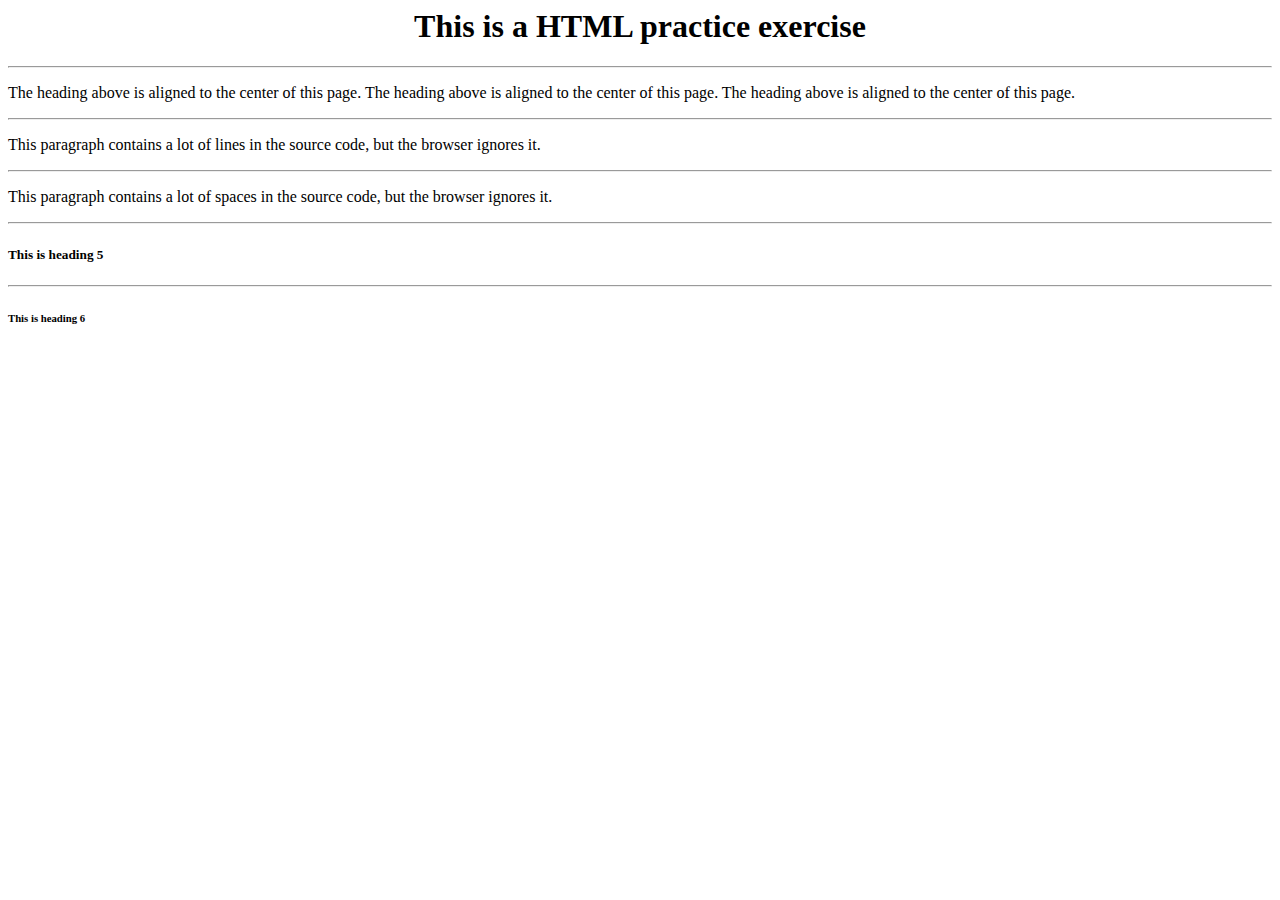
<file: Lab 01/Exercise 1/index.html>
<html>
<body>
<h1 style="text-align:center">This is a HTML practice exercise</h1>
<hr />
<p>The heading above is aligned to the center of this page. The heading above is
aligned to the center of this page. The heading above is aligned to the center of this
page.</p>
<hr />
<p>
This paragraph
contains a lot of lines
in the source code,
but the browser
ignores it.
</p>
<hr />
<p>
This paragraph
contains a lot of spaces
in the source code,
but the browser
ignores it.
</p>
<hr />
<h5>This is heading 5</h5>
<hr />
<h6>This is heading 6</h6>
</body>
</html>
</file>
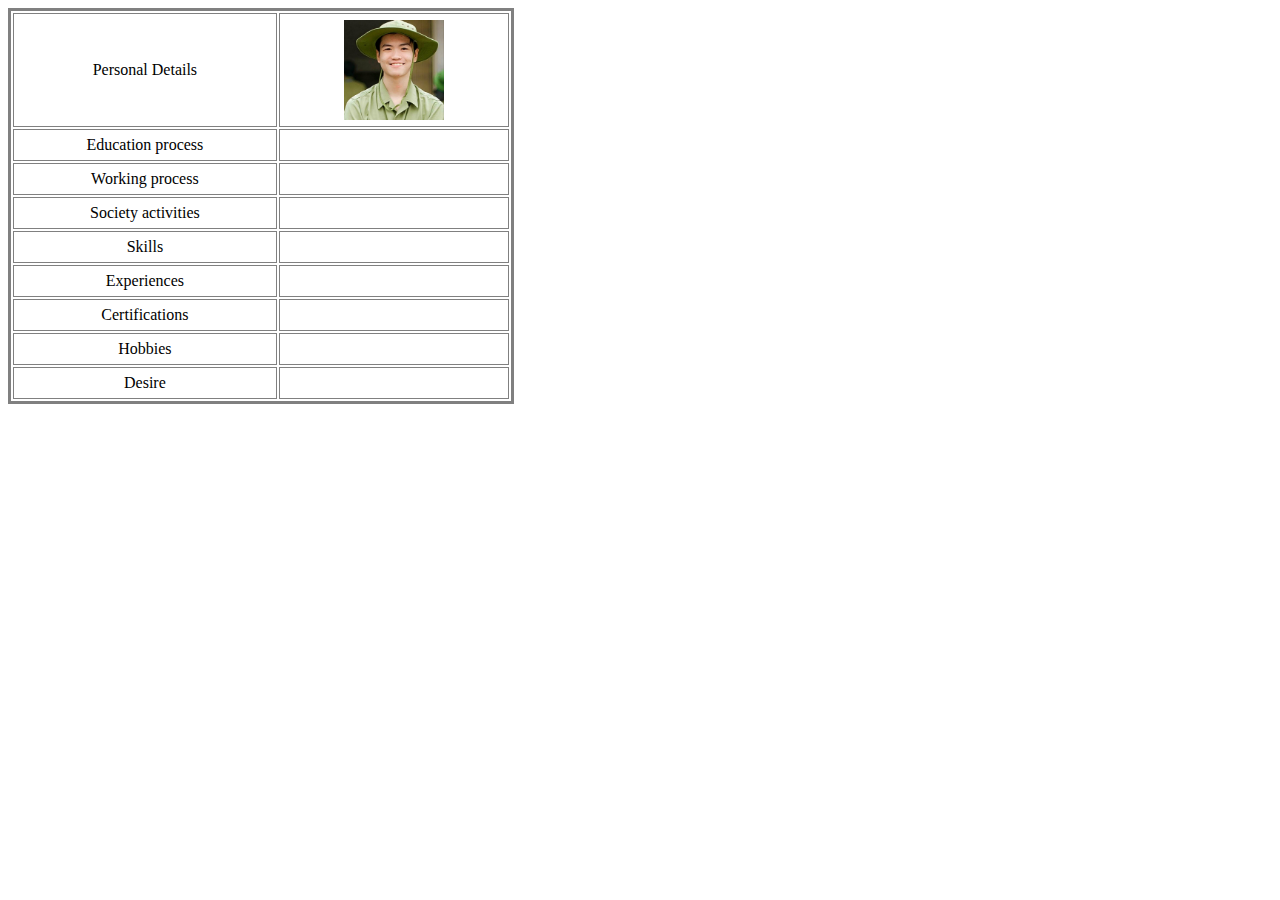
<file: Lab 01/Exercise 5/index.html>
<html>
<head>
  <title>My profile</title>
  <style>
    table {
      border: 3px solid gray;
      width: 40%;
      text-align: center;
    }
    td {
      border: 1px solid gray;
      padding: 6px;
      
    }
  </style>
</head>
<body>
  <table>
    <tr>
    <td><p>Personal Details</p></td>
    <td><a href="https://www.facebook.com/binh.tranhuu.9081"><img src="avatar.jpg" width="100" height="100"></a></td>
    </tr>
    <tr>
    <td>Education process</td>
    <td></td>
    </tr>
    <tr>
    <td>Working process</td>
    <td></td>
    </tr>
    <tr>
    <td>Society activities</td>
    <td></td>
    </tr>
    <tr>
    <td>Skills</td>
    <td></td>
    </tr>
    <tr>
    <td>Experiences</td>
    <td></td>
    </tr>
    <tr>
    <td>Certifications</td>
    <td></td>
    </tr>
    <tr>
    <td>Hobbies</td>
    <td></td>
    </tr>
    <tr>
    <td>Desire</td>
    <td></td>
    </tr>
  </table>
</body>
</html>
</file>
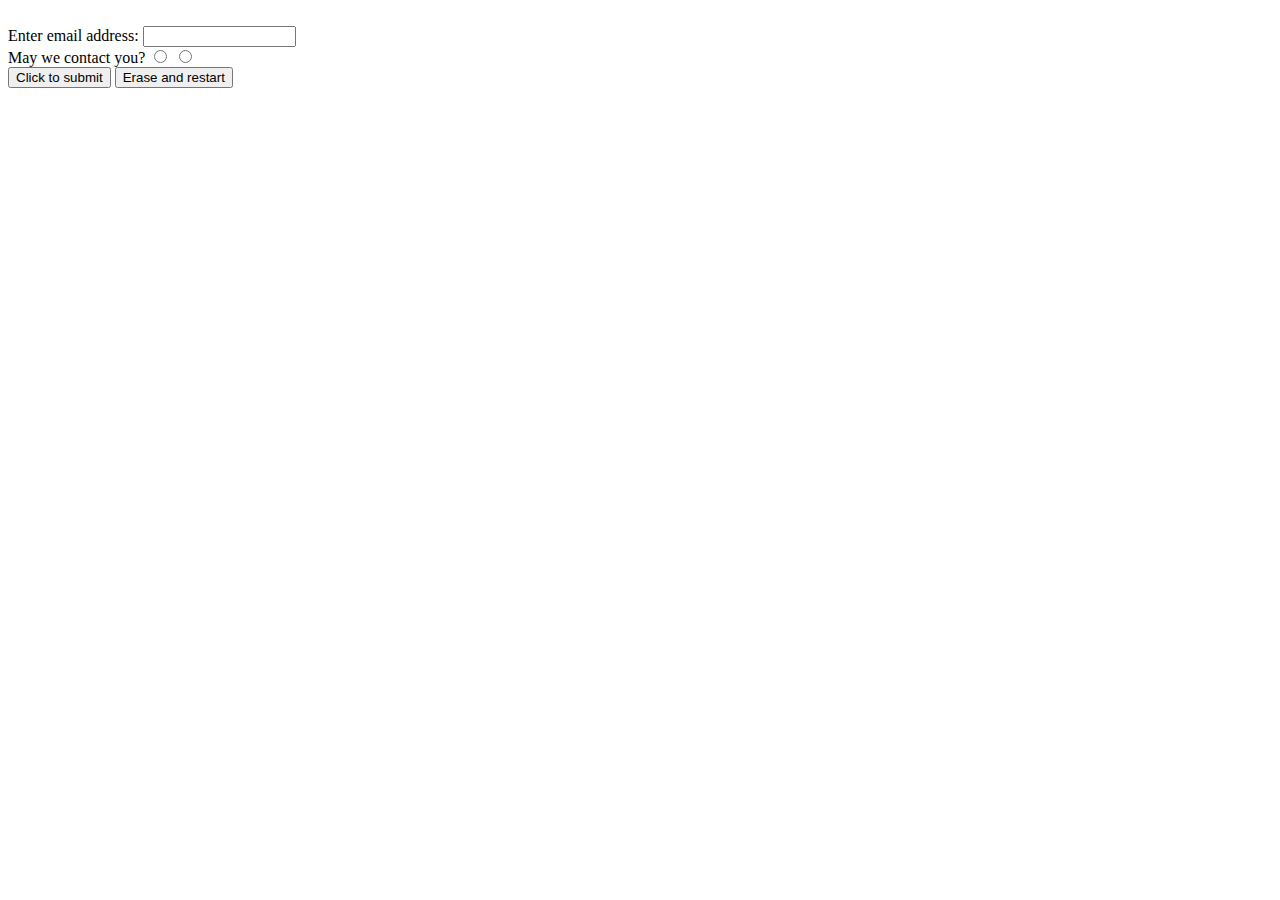
<file: Lab 02/Form4Radio.html>
<html>
    <head><title>A Simple Form</title></head>
    <body>
        <form action="Form4Radio.php" method="post">
            <br>
            <label>Enter email address: </label>
            <input type="text" name="email" size="16" maxlength="20">
            <br>
            <label>May we contact you?</label>
            <input type="radio" name="contact" value="Yes">
            <input type="radio" name="contact" value="No">
            <br>
            <input type="submit" value="Click to submit">
            <input type="reset" value="Erase and restart">    
        </form>
    </body>
</html>
</file>
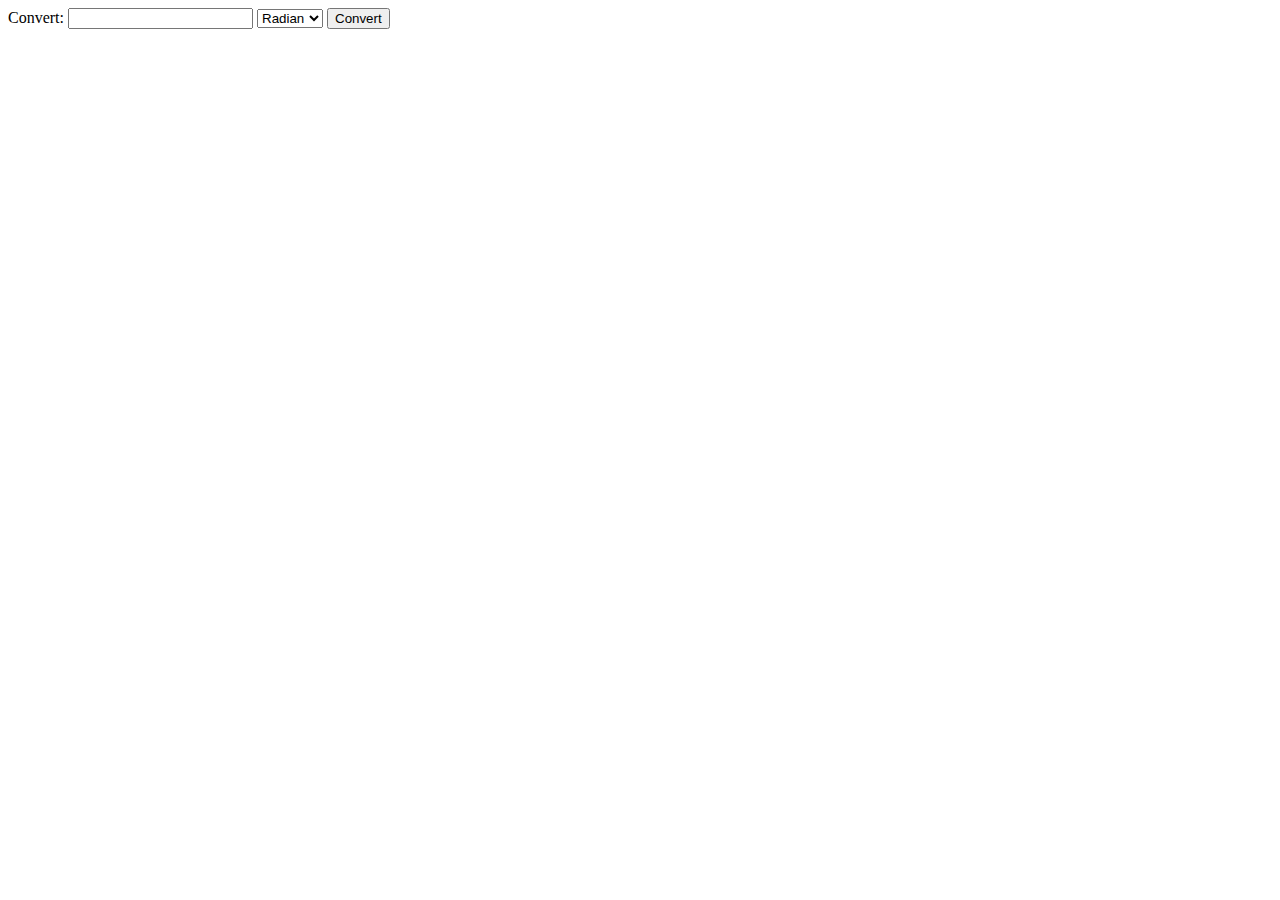
<file: Lab 03/RadDeg.html>
<!DOCTYPE html>
<html lang="en">
<head>
    <meta charset="UTF-8">
    <meta http-equiv="X-UA-Compatible" content="IE=edge">
    <meta name="viewport" content="width=device-width, initial-scale=1.0">
    <title>Radian and Degree</title>
</head>
<body>
    <form action="RadDeg.php", method="POST">
        <label for="convert">Convert:</label>
        <input type="text" id="value" name="value">
        <select name="unit" id="unit">
            <option value="radian">Radian</option>
            <option value="degree">Degree</option>
        </select>
        <input type="submit" value="Convert">
    </form>
</body>
</html>
</file>
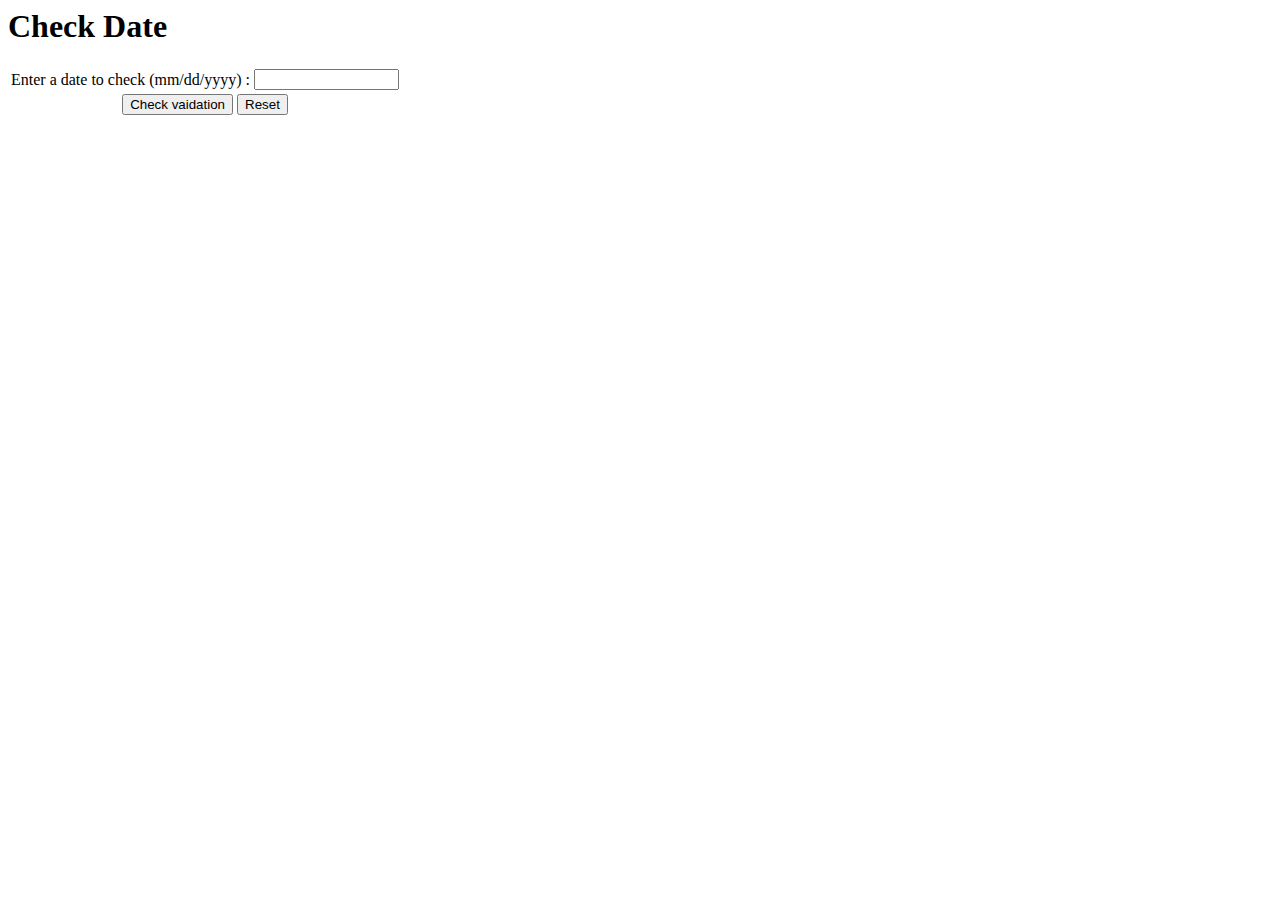
<file: Lab 12/CheckDate.html>
<html>
    <head>
        <title>Product Information Request</title>
    </head>
    <body>
        <form action="DateProcessing.php" method="post">
            <h1>Check Date</h1>
            <table>
                <tr>
                    <td>Enter a date to check (mm/dd/yyyy) : </td>
                    <td><input type="text" name="date" size="15"></td>
                </tr>
                <tr>
                    <td colspan="2" align="center">
                        <input type="submit" value="Check vaidation" >
                        <input type="reset" value="Reset">
                    </td>
                </tr>
            </table>
        </form>
    </body>
</html>
</file>
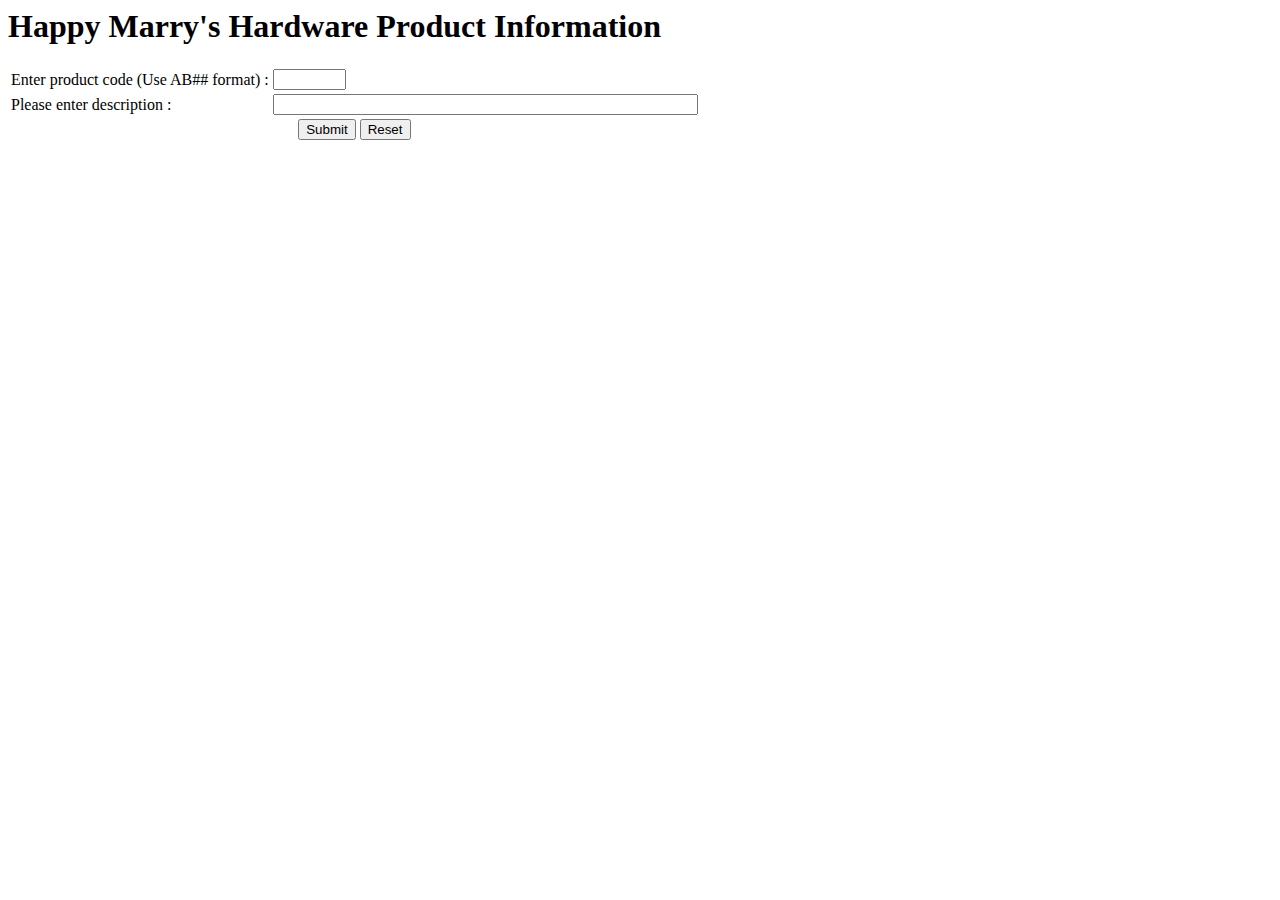
<file: Lab 12/ProductRequest.html>
<html>
    <head>
        <title>Product Information Request</title>
    </head>

    <body>
        <form action="ProductProcess.php" method="post">
            <h1>Happy Marry's Hardware Product Information</h1>
            <table>
                <tr>
                    <td>Enter product code (Use AB## format) : </td>
                    <td><input type="text" name="code" size="6"></td>
                </tr>
                <tr>
                    <td>Please enter description : </td>
                    <td><input type="text" name="description" size="50"></td>
                </tr>
                <tr>
                    <td colspan="2" align="center">
                        <input type="submit" value="Submit">
                        <input type="reset" value="Reset">
                    </td>
                </tr>
            </table>
        </form>
    </body>
</html>
</file>
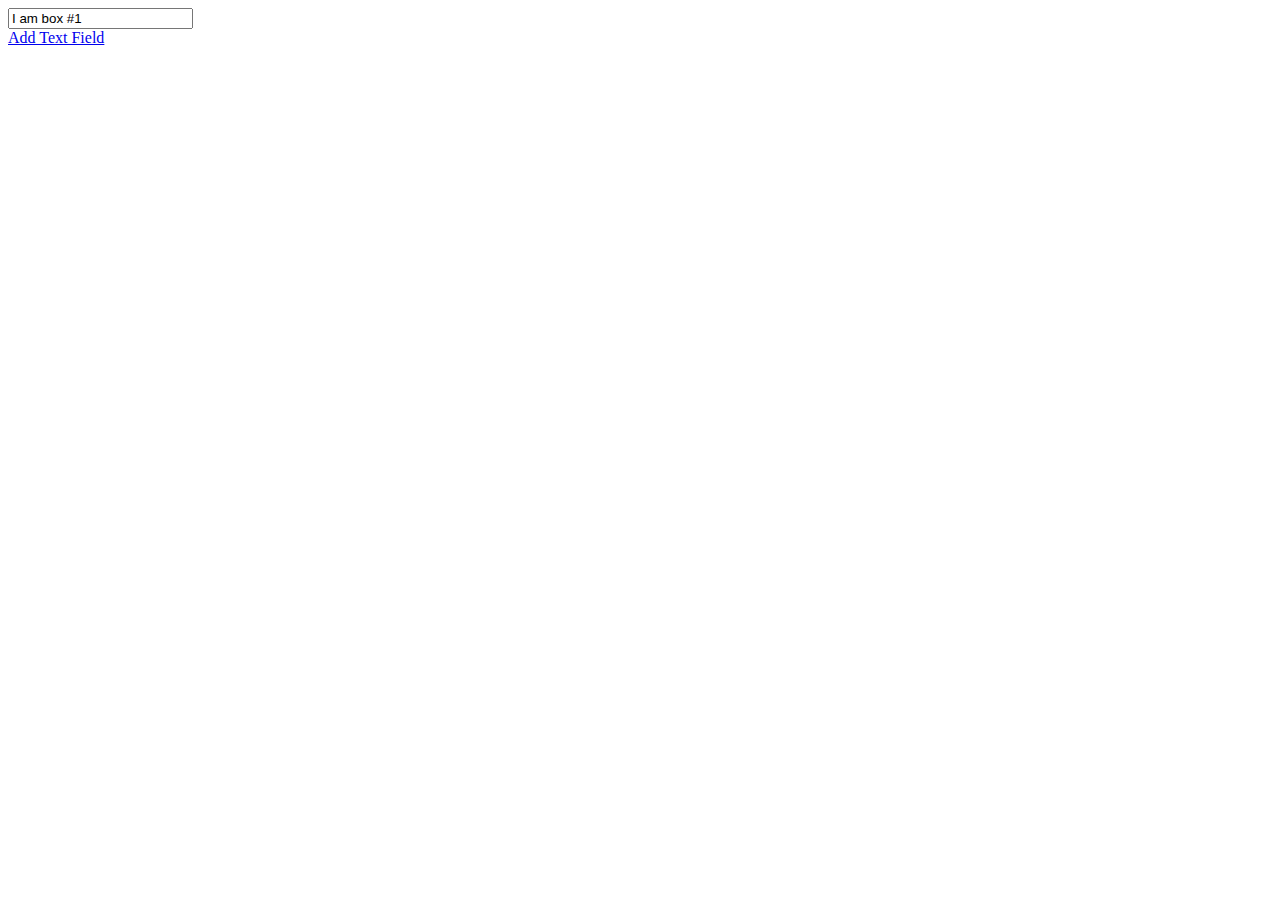
<file: Lab 13/add_text_field.html>
<!DOCTYPE html>
<html lang="en">
<head>
    <meta charset="UTF-8">
    <meta http-equiv="X-UA-Compatible" content="IE=edge">
    <meta name="viewport" content="width=device-width, initial-scale=1.0">
    <title>Example Message Box Page</title>

    <script type="text/javascript">
        var inputs = 1;
        function addField() 
        {
            inputs++;

            var form = document.getElementById("sweet-form");
            var line_break = document.createElement("br");
            var textbox = document.createElement("input");
    
            textbox.setAttribute("type", "text");
            textbox.setAttribute("name", "text_" + inputs);
            textbox.setAttribute("value", "I am box #" + inputs);
    
            form.appendChild(line_break);
            form.appendChild(textbox);
            return false;
        }
  
        function doLoad() {
          document.getElementById("sweet-link").addEventListener("click", addField, false);
        }

        window.addEventListener("load", doLoad, false);
      </script>
</head>
<body>
    <form id="sweet-form">
      <input type="text" name="text_1" value="I am box #1" />
    </form>
    <a id="sweet-link" href="#">Add Text Field</a>
</body>
</html>
</file>
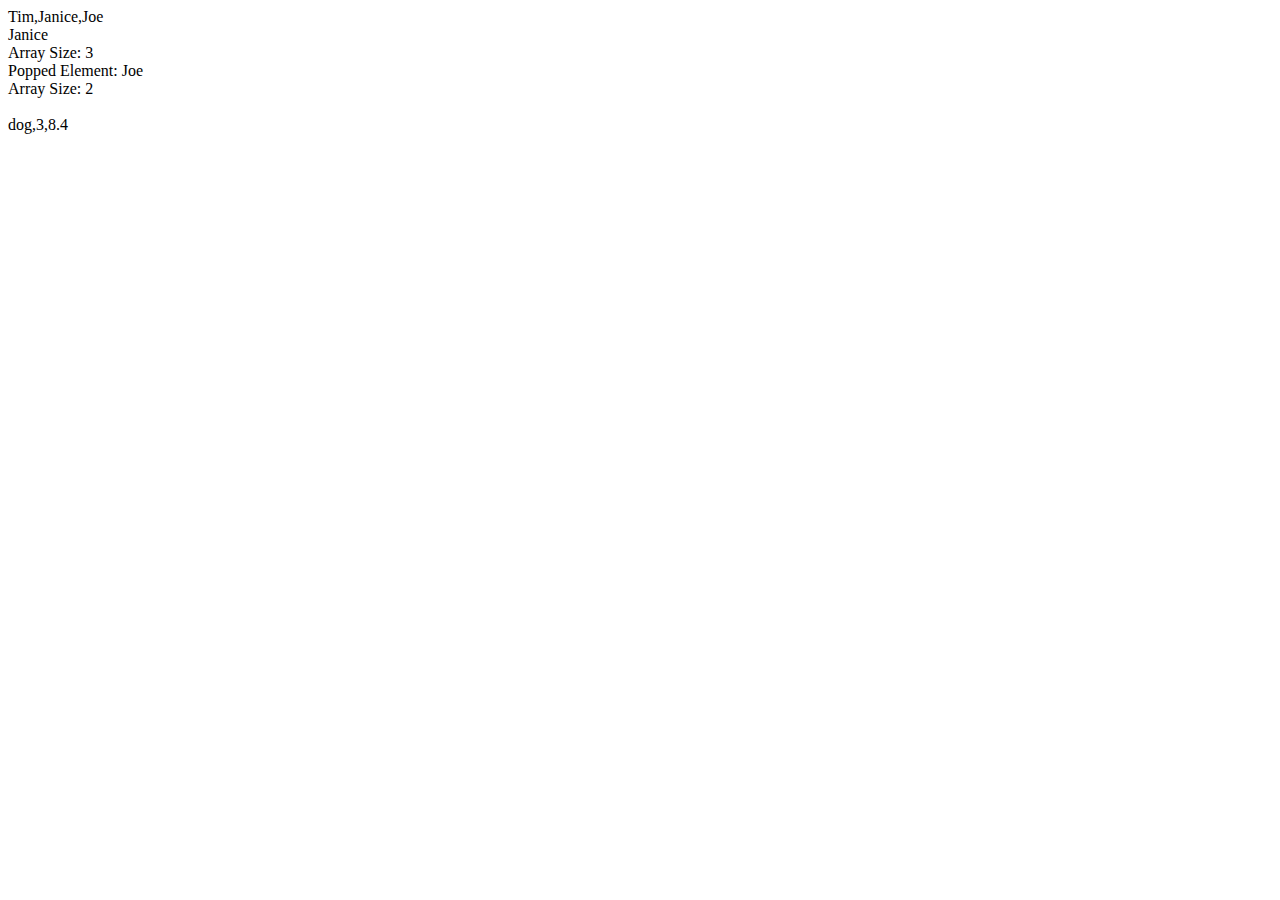
<file: Lab 13/array.html>
<!DOCTYPE html>
<html lang="en">
<head>
    <meta charset="UTF-8">
    <meta http-equiv="X-UA-Compatible" content="IE=edge">
    <meta name="viewport" content="width=device-width, initial-scale=1.0">
    <title>Document</title>
</head>
<body>
    <script type="text/javascript">

    // create array and andd three elements
    var myArray = new Array();
    myArray.push("Tim");
    myArray.push("Janice");
    myArray.push("Joe");

    // print out the contents and newline
    document.writeln(myArray.toString());
    document.writeln("<BR>");

    // access array element by index
    document.writeln(myArray[1]);
    document.writeln("<BR>");

    // print out the length of the array and newline
    document.writeln("Array Size: " + myArray.length);
    document.writeln("<BR>");

    // pop the last element off the array and display
    var who = myArray.pop();
    document.writeln("Popped Element: " + who);
    document.writeln("<BR>");

    // print out the length of the array and newline
    document.writeln("Array Size: " + myArray.length);
    document.writeln("<BR>");
    document.writeln("<BR>");

    // ***** //
    
    // popolating array on instantiation
    var otherArray = new Array("dog", 3, 8.4);

    document.writeln(otherArray.toString());
    document.writeln("<BR>");
    document.writeln("<BR>");

    // setting and accessing associative arrays
    otherArray["key"] = "value";
    otherArray.writeln(otherArray["key"]);
    document.writeln("<BR>");

    </script>
</body>
</html>
</file>
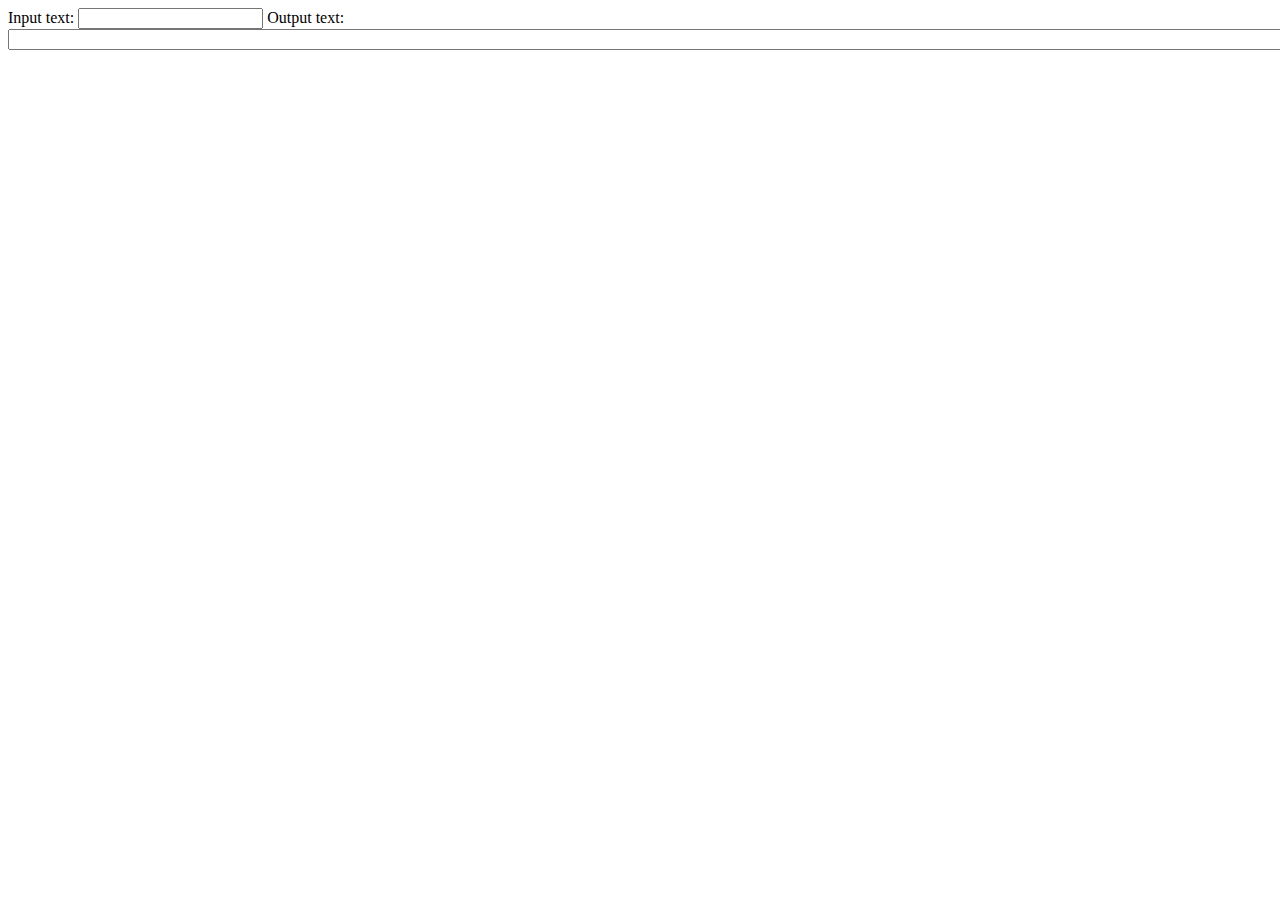
<file: Lab 13/client.html>
<!DOCTYPE html PUBLIC "-//W3C//DTD XHTML 1.0 Transitional//EN"
"http://www.w3.org/TR/xhtml1/DTD/xhtml1-transitional.dtd">

<html xmlns="http://www.w3.org/1999/xhtml">
    <head>
        <meta http-equiv="Content-Type" content="text/html; charset=utf-8" />
        <title>Ajax - PHP example</title>
    </head>

    <body>
        <script language="javascript" type="text/javascript">
            // Get the HTTP Object
            function getHTTPObject(){
                if (window.ActiveXObject)
                    return new ActiveXObject("Microsoft.XMLHTTP");
                else if (window.XMLHttpRequest)
                    return new XMLHttpRequest();
                else {
                    alert("Your browser does not support AJAX.");
                    return null;
                }
            }

            let httpObject;

            // Change the value of the outputText field
            function setOutput(){
                if(httpObject.readyState === 4){
                    document.getElementById('outputText').value = httpObject.responseText;
                }
            }

            // Implement business logic
            function doWork(){
                httpObject = getHTTPObject();
                if (httpObject != null) {
                    httpObject.open("GET", "upperCase.php?inputText=" +document.getElementById('inputText').value, true);
                    httpObject.send(null); httpObject.onreadystatechange = setOutput;
                }
            }

            httpObject = null;

        </script>

        <form name="testForm">
            Input text: <input type="text"  onkeyup="doWork();"  name="inputText" id="inputText" />
            Output text: <input type="text" name="outputText" id="outputText" size="255"/>
        </form>
    </body>
</html>
</file>
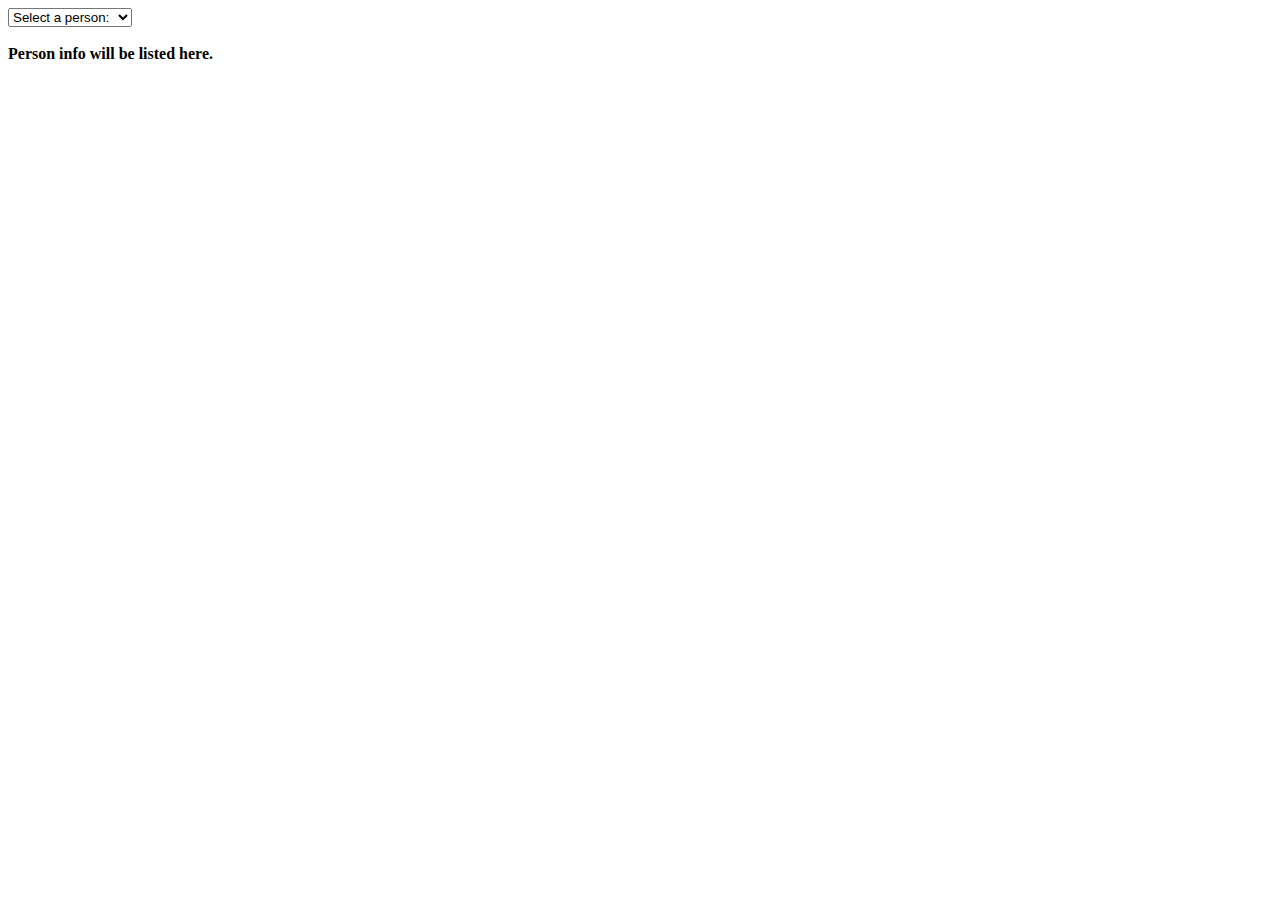
<file: Lab 13/getuser.html>
<!DOCTYPE html>
<html>
<head>
  <script>
    function showUser(str) {
        if (str=="") {
            document.getElementById("txtHint").innerHTML="";
            return;
        }
        var xmlhttp=new XMLHttpRequest();
        xmlhttp.onreadystatechange=function() {
            if (this.readyState==4 && this.status==200) {
                document.getElementById("txtHint").innerHTML=this.responseText;
            }
        }
        xmlhttp.open("GET","getuser.php?q="+str,true);
        xmlhttp.send();
    }
  </script>
</head>
<body>

<form>
    <select name="users" onchange="showUser(this.value)">
        <option value="">Select a person:</option>
        <option value="1">Peter Griffin</option>
        <option value="2">Lois Griffin</option>
        <option value="3">Joseph Swanson</option>
        <option value="4">Glenn Quagmire</option>
    </select>
</form>
<br>
<div id="txtHint"><b>Person info will be listed here.</b></div>

</body>
</html>
</file>
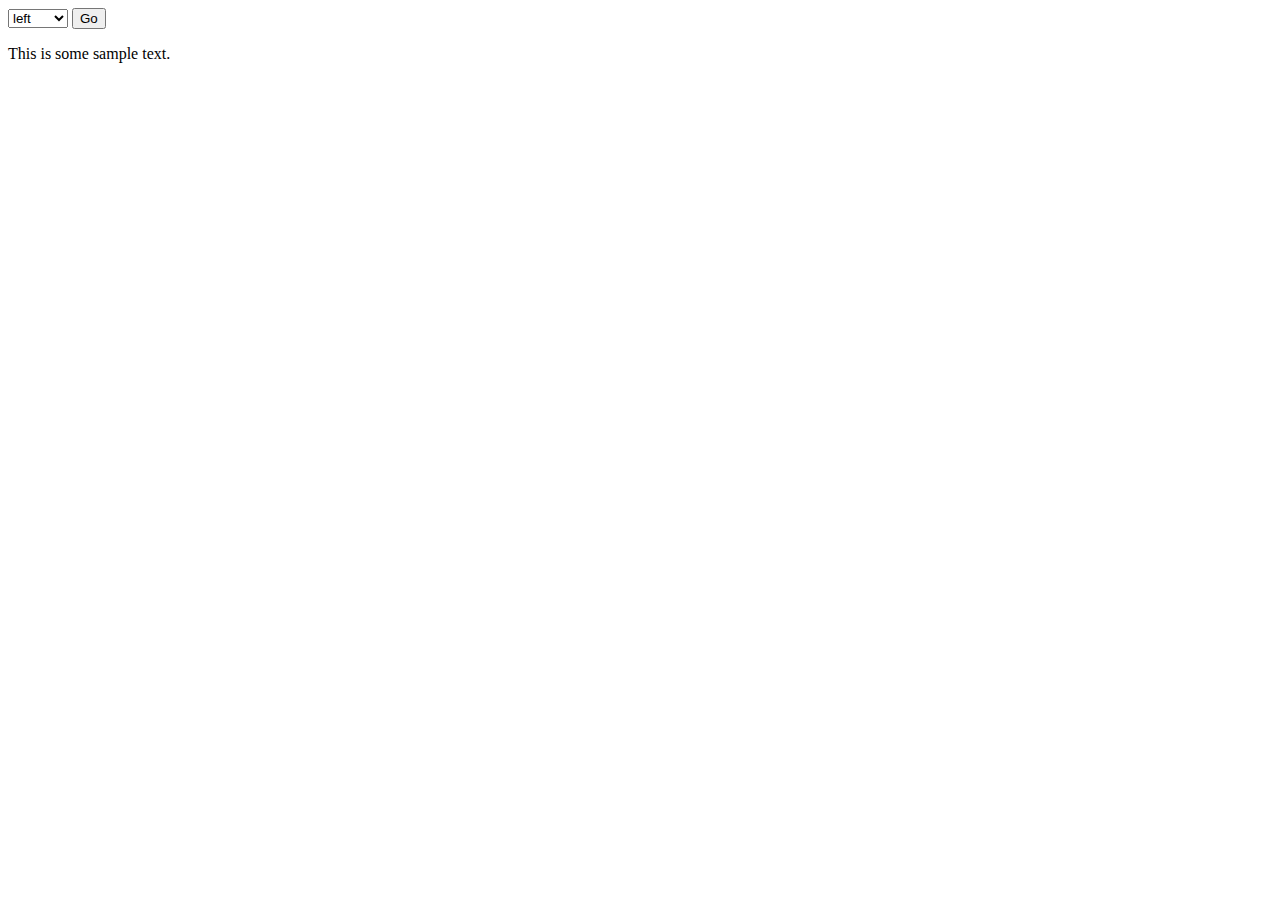
<file: Lab 13/set_control_attr.html>
<!DOCTYPE html>
<html lang="en">
<head>
    <meta charset="UTF-8">
    <meta http-equiv="X-UA-Compatible" content="IE=edge">
    <meta name="viewport" content="width=device-width, initial-scale=1.0">
    <title>Document</title>

    <script type="text/javascript">
        function setAlign(align) {
            var pTag = window.document.getElementById("paragraph");
            pTag.setAttribute("align", align);
        }
    </script>
</head>
<body>
    <form name="alignForm">
        <select id="alignSelect">
            <option value="left">left</option>
            <option value="right">right</option>
            <option value="center">center</option>
        </select>
        <input type="button" value="Go" onclick="setAlign(document.alignForm.alignSelect.value)" />
    </form>

    <p id="paragraph">
        This is some sample text.
      </p>
</body>
</html>
</file>
